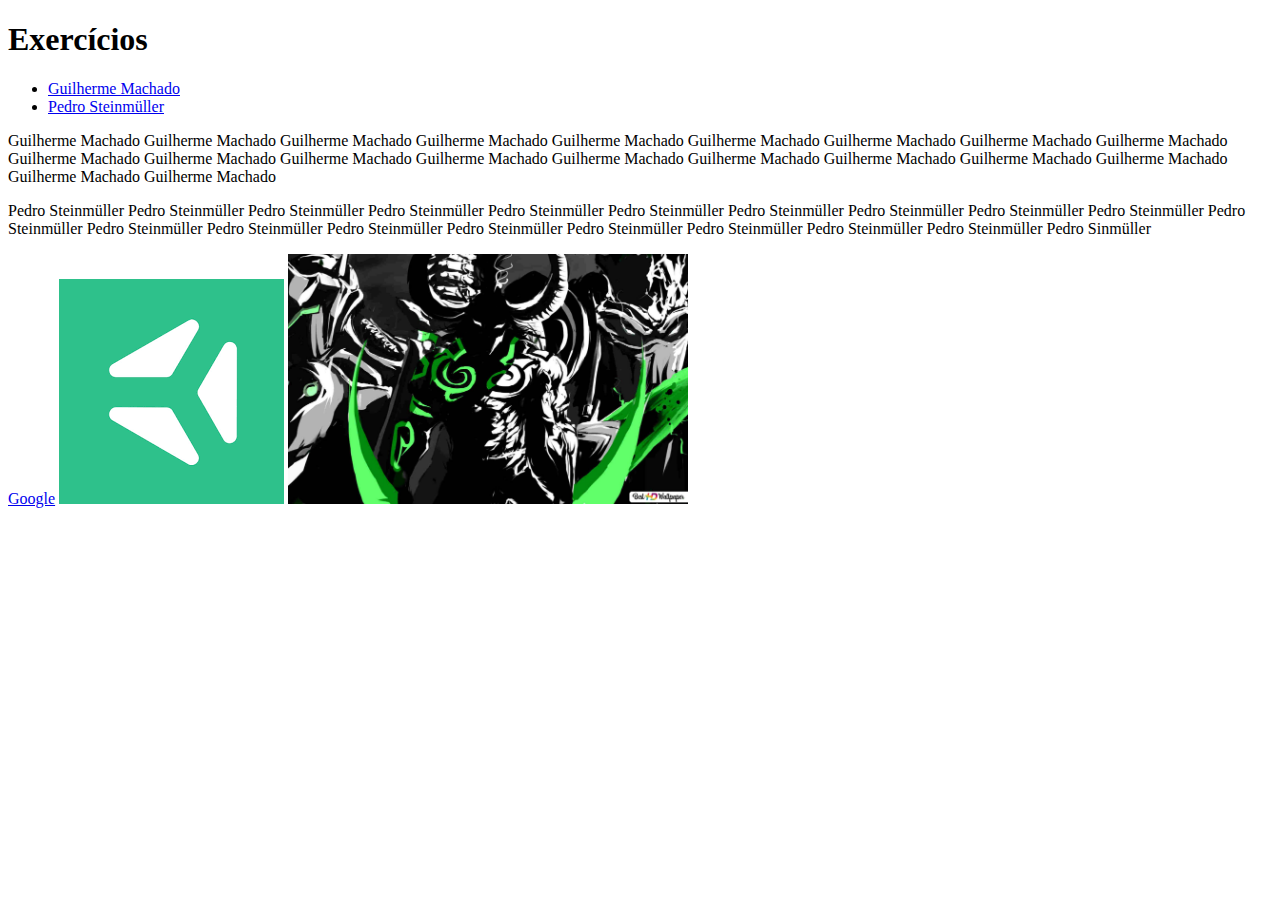
<file: Fundamentos/Bloco 03: Introdução a HTML e CSS/index.html>
<!DOCTYPE html>
<html lang="pt-br">

<head>
    <meta charset="UTF-8">
    <title>HTML</title>
</head>

<body>
    <h1>Exercícios</h1>
    <ul>
        <li><a href="#p1">Guilherme Machado</a></li>
        <li><a href="#p2">Pedro Steinmüller</a></li>
    </ul>

    <p id="p1">Guilherme Machado Guilherme Machado Guilherme Machado Guilherme Machado Guilherme Machado 
        Guilherme Machado Guilherme Machado Guilherme Machado Guilherme Machado Guilherme Machado 
        Guilherme Machado Guilherme Machado Guilherme Machado Guilherme Machado Guilherme Machado 
        Guilherme Machado Guilherme Machado Guilherme Machado Guilherme Machado Guilherme Machado 
    </p>
    <p id="p2">Pedro Steinmüller Pedro Steinmüller Pedro Steinmüller Pedro Steinmüller Pedro Steinmüller 
        Pedro Steinmüller Pedro Steinmüller Pedro Steinmüller Pedro Steinmüller Pedro Steinmüller 
        Pedro Steinmüller Pedro Steinmüller Pedro Steinmüller Pedro Steinmüller Pedro Steinmüller 
        Pedro Steinmüller Pedro Steinmüller Pedro Steinmüller Pedro Steinmüller Pedro Sinmüller 
    </p>
    <a href="https://www.google.com" target="_blank">Google</a>
    <img src="[data-uri]"
        alt="Logo da Trybe">
    <img src="world-of-warcraft-hero-of-the-storm-papel-de-parede-1680x1050_5.jpg" alt="WoW - Ilidan Stormrage" width="400px">
</body>

</html>
</file>
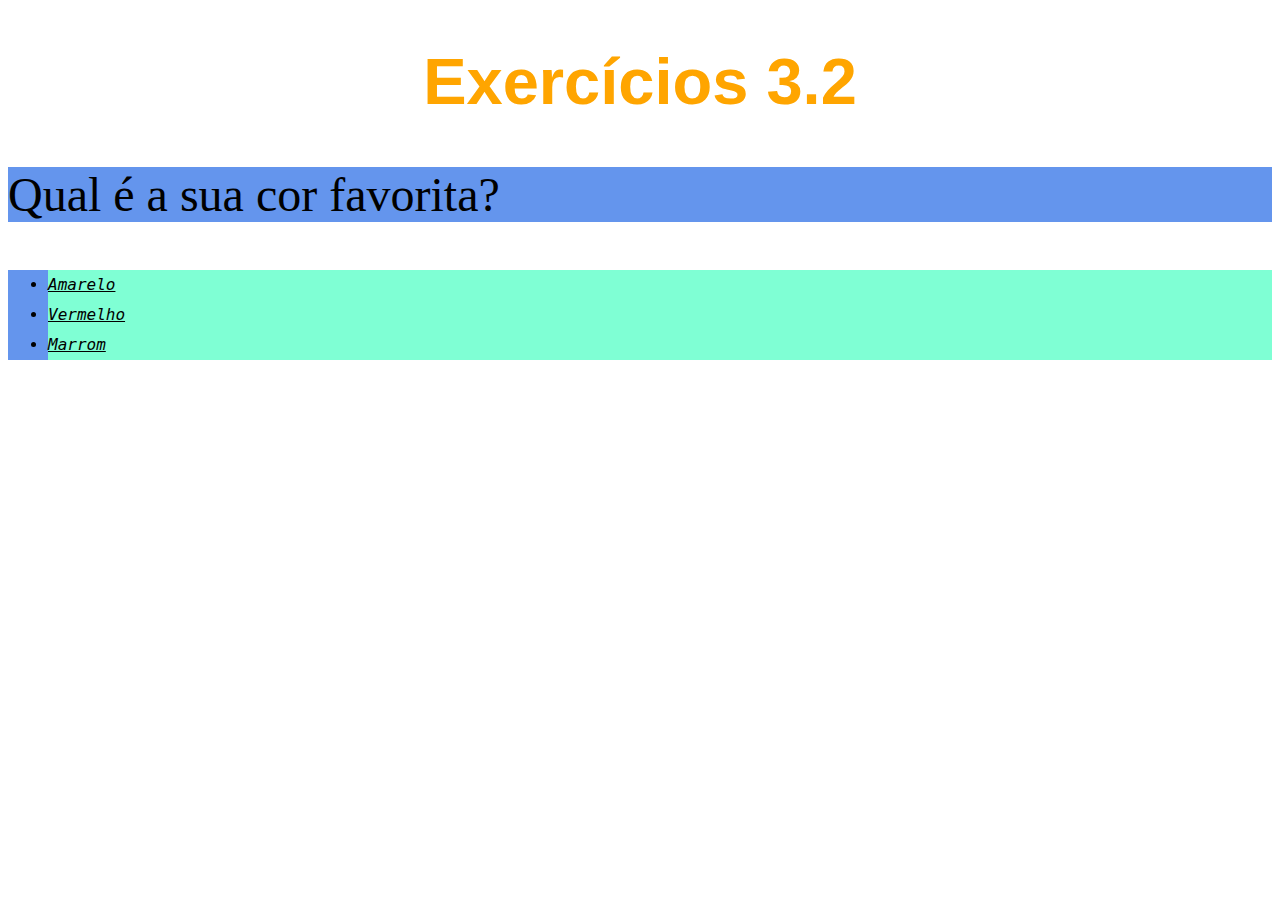
<file: Fundamentos/Bloco 03: Introdução a HTML e CSS/Dia 2: HTML & CSS - Primeiros passos em CSS/index.html>
<!DOCTYPE html>
<html lang="pt-br">

<head>
    <meta charset="UTF-8">
    <title>HTML</title>
    <link rel="stylesheet" type="text/css" href="style.css">
</head>

<body>
    <h1>Exercícios 3.2</h1>
    <p class="classcolor">Qual é a sua cor favorita?</p>
    <ul class="classcolor">
        <li class="licolor">Amarelo</li>
        <li class="licolor">Vermelho</li>
        <li class="licolor">Marrom</li>
    </ul>
</body>

</html>
</file>
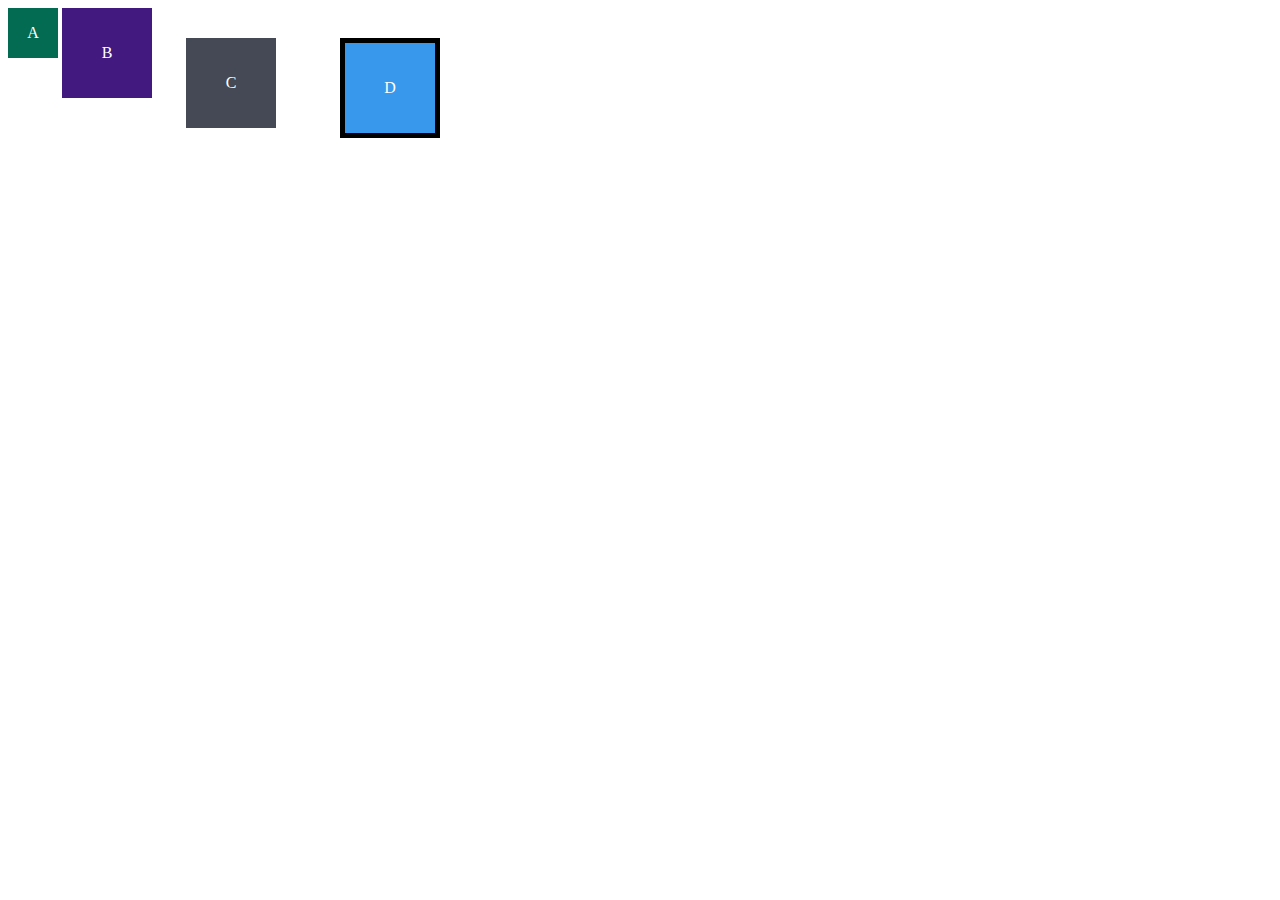
<file: Fundamentos/Bloco 03: Introdução a HTML e CSS/Dia 3: HTML & CSS - Seletores e posicionamento/index.html>
<!DOCTYPE html>
<html lang="en">

<head>
    <meta charset="UTF-8">
    <meta name="viewport" content="width=device-width, initial-scale=1.0">
    <title>Exercício de Fixação: box model</title>
    <link rel="stylesheet" href="style.css">
</head>

<body>
    <div class="caixa width-and-height" style="background: #036b52">A</div>
    <div class="caixa width-and-height padding" style="background: #41197f;">B</div>
    <div class="caixa width-and-height padding margin" style="background: #444955">C</div>
    <div class="caixa width-and-height padding margin border" style="background: #3898EC">D</div>
</body>

</html>
</file>
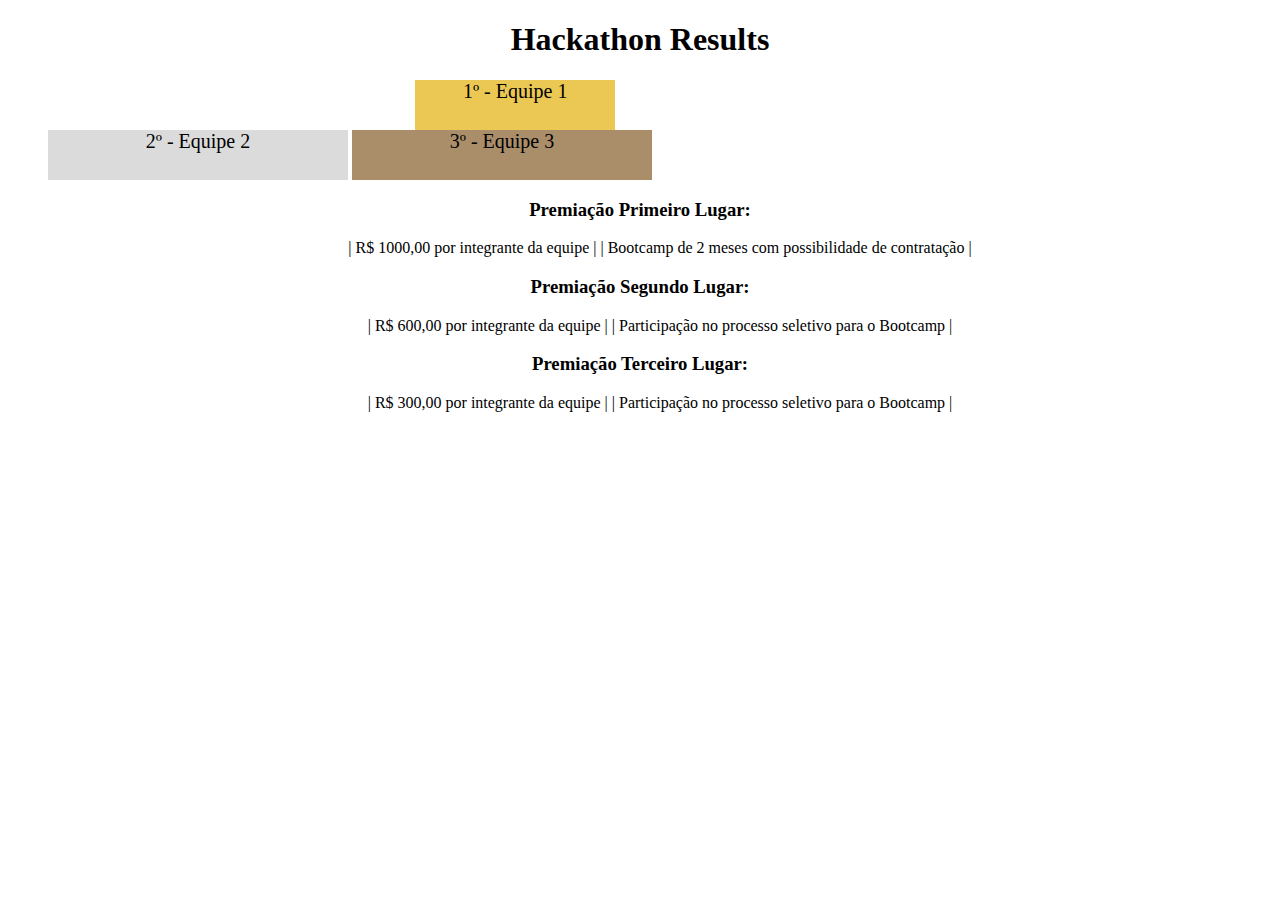
<file: Fundamentos/Bloco 03: Introdução a HTML e CSS/Dia 4: HTML Semântico/index.html>
<!DOCTYPE html>
<html lang="pt">

<head>
    <meta charset="UTF-8">
    <meta name="viewport" content="width=device-width, initial-scale=1.0">
    <title>Ranking</title>
    <style>
        h1 {
            text-align: center;
        }

        .first {
            background-color: rgb(235, 200, 84);
            font-size: 20px;
            height: 50px;
            text-align: center;
            width: 200px;
            margin-left: 30%;
            margin-right: 30%;
            display: block;
        }

        .second {
            background-color: rgb(219, 219, 219);
            font-size: 20px;
            height: 50px;
            text-align: center;
            width: 300px;
        }

        .third {
            background-color: rgb(170, 142, 106);
            font-size: 20px;
            height: 50px;
            text-align: center;
            width: 300px;
        }

        .section_prize {
            text-align: center;
        }

        .centralized {
            text-align: center;

        }

        .li_inline {
            display: inline-block;
        }
    </style>
</head>

<body>
    <header>
        <h1 class="centralized">Hackathon Results</h1>
    </header>
    <section>
        <ul>
            <li class="first">1º - Equipe 1</li>
            <li class="second li_inline">2º - Equipe 2</li>
            <li class="third li_inline">3º - Equipe 3</li>
        </ul>
    </section>
    <section class="section_prize">
        <h3>Premiação Primeiro Lugar:</h3>
        <ul>
            <li class="li_inline">| R$ 1000,00 por integrante da equipe |</li>
            <li class="li_inline">| Bootcamp de 2 meses com possibilidade de contratação |</li>
        </ul>
        <h3>Premiação Segundo Lugar:</h3>
        <ul>
            <li class="li_inline">| R$ 600,00 por integrante da equipe |</li>
            <li class="li_inline">| Participação no processo seletivo para o Bootcamp |</li>
        </ul>
        <h3>Premiação Terceiro Lugar:</h3>
        <ul>
            <li class="li_inline">| R$ 300,00 por integrante da equipe |</li>
            <li class="li_inline">| Participação no processo seletivo para o Bootcamp |</li>
        </ul>
    </section>
</body>

</html>
</file>
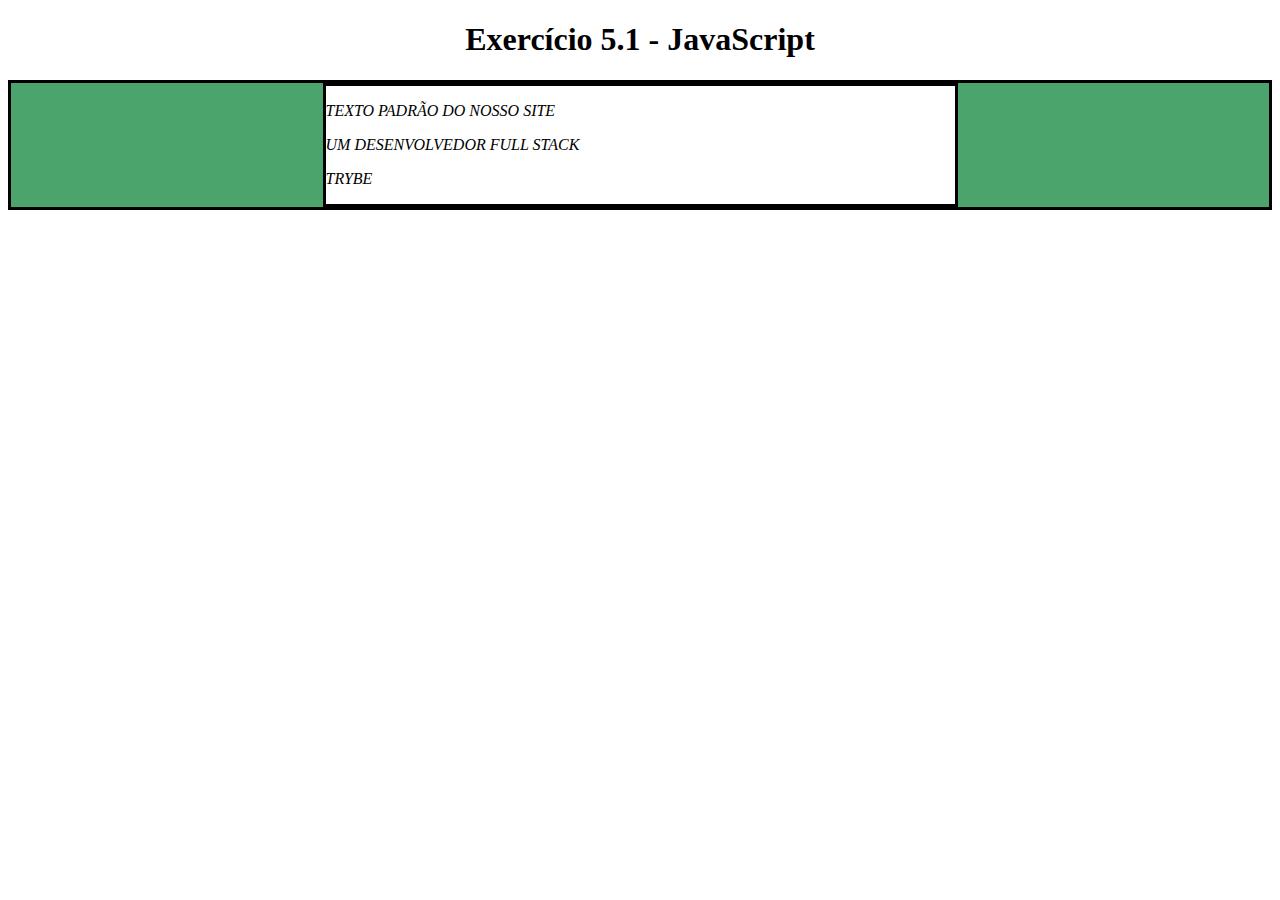
<file: Fundamentos/Bloco 5 - JavaScript: DOM, Eventos e Web Storage/dia-1-javascript-dom-e-seletores/index.html>
<!DOCTYPE html>
<html>

<head>
    <meta charset="UTF-8" />
    <meta name="viewport" content="width=device-width" />
    <title>Exercício 5.1</title>

    <style>
        main,
        section {
            border-color: black;
            border-style: solid;
        }

        .title {
            text-align: center;
        }

        .main-content {
            background-color: yellow;
        }

        .main-content .center-content {
            background-color: red;
            width: 50%;
            margin: 0 auto;
        }

        .main-content .center-content p {
            font-style: italic;
        }
    </style>
</head>

<body>
    <header>
        <h1 class="title">Exercício 5.1 - JavaEscripito </h1>
    </header>
    <main class="main-content">
        <section class="center-content">
            <p>Texto padrão do nosso site</p>
            <p>-----</p>
            <p>Trybe</p>
        </section>
    </main>
    <script>
        /*
        Aqui você vai modificar os elementos já existentes utilizando apenas as funções:
        - document.getElementById()
        - document.getElementsByClassName()
        - document.getElementsByTagName()
        Crie uma função que mude o texto na tag <p>-----</p> para uma descrição de como você se vê daqui a 2 anos. (Não gaste tempo pensando no texto e sim realizando o exercício)
        Crie uma função que mude a cor do quadrado amarelo para o verde da Trybe (rgb(76,164,109)).
        Crie uma função que mude a cor do quadrado vermelho para branco.
        Crie uma função que corrija o texto da tag <h1>.
        Crie uma função que modifique todo o texto da tag <p> para maiúsculo.
        Crie uma função que exiba o conteúdo de todas as tags <p> no console.
        */
        document.getElementsByTagName('p')[1].innerText = 'Um desenvolvedor full stack';
        document.getElementsByClassName("main-content")[0].style.backgroundColor = "rgb(76,164,109)";
        document.getElementsByClassName("center-content")[0].style.backgroundColor = "white";
        document.getElementsByTagName("h1")[0].innerText = "Exercício 5.1 - JavaScript";
        
        let upperCase = document.getElementsByTagName("p");
        for (let i = 0; i < upperCase.length; i += 1) {
            upperCase[i].innerHTML = upperCase[i].innerText.toUpperCase();
        }

        let showText = document.getElementsByTagName("p");
        for (let i = 0; i < upperCase.length; i += 1) {
            console.log(showText[i].innerText);
        }
    </script>
</body>

</html>
</file>
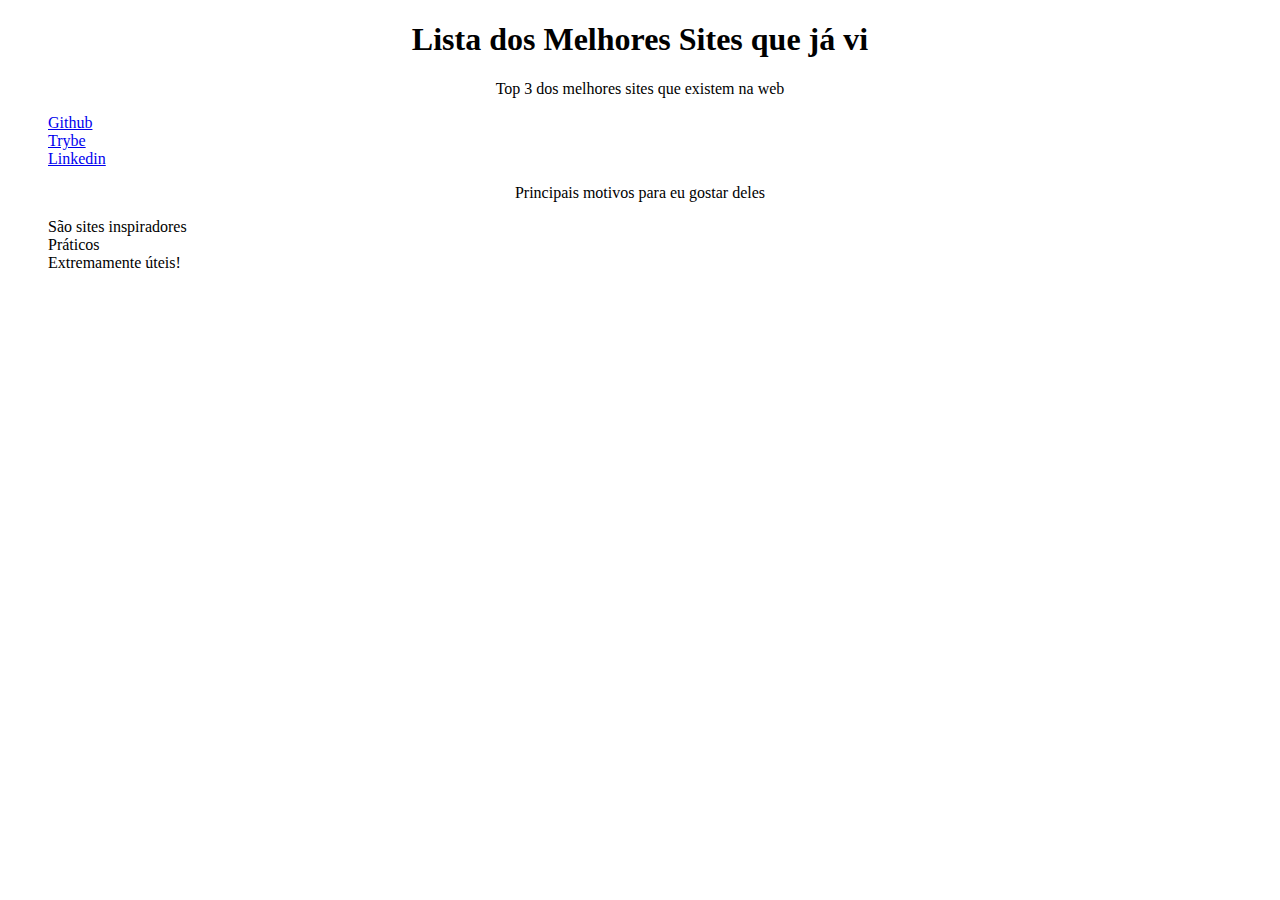
<file: Fundamentos/Bloco 03: Introdução a HTML e CSS/Dia 3: HTML & CSS - Seletores e posicionamento/index3.html>
<!DOCTYPE html>
<html lang="pt-br">

<head>
    <meta charset="UTF-8">
    <title>Agrupando Seletores</title>
    <link rel="stylesheet" href="style3.css">
</head>

<body>
    <h1>Lista dos Melhores Sites que já vi</h1>
    <p>Top 3 dos melhores sites que existem na web</p>
    <ol>
        <li><a href="https://github.com/" target="_blank">Github</a></li>
        <li><a href="https://www.betrybe.com/" target="_blank">Trybe</a></li>
        <li><a href="https://www.linkedin.com/" target="_blank">Linkedin</a></li>
    </ol>
    <p>Principais motivos para eu gostar deles</p>
    <ul>
        <li>São sites inspiradores</li>
        <li>Práticos</li>
        <li>Extremamente úteis!</li>
    </ul>
</body>



</html>
</file>
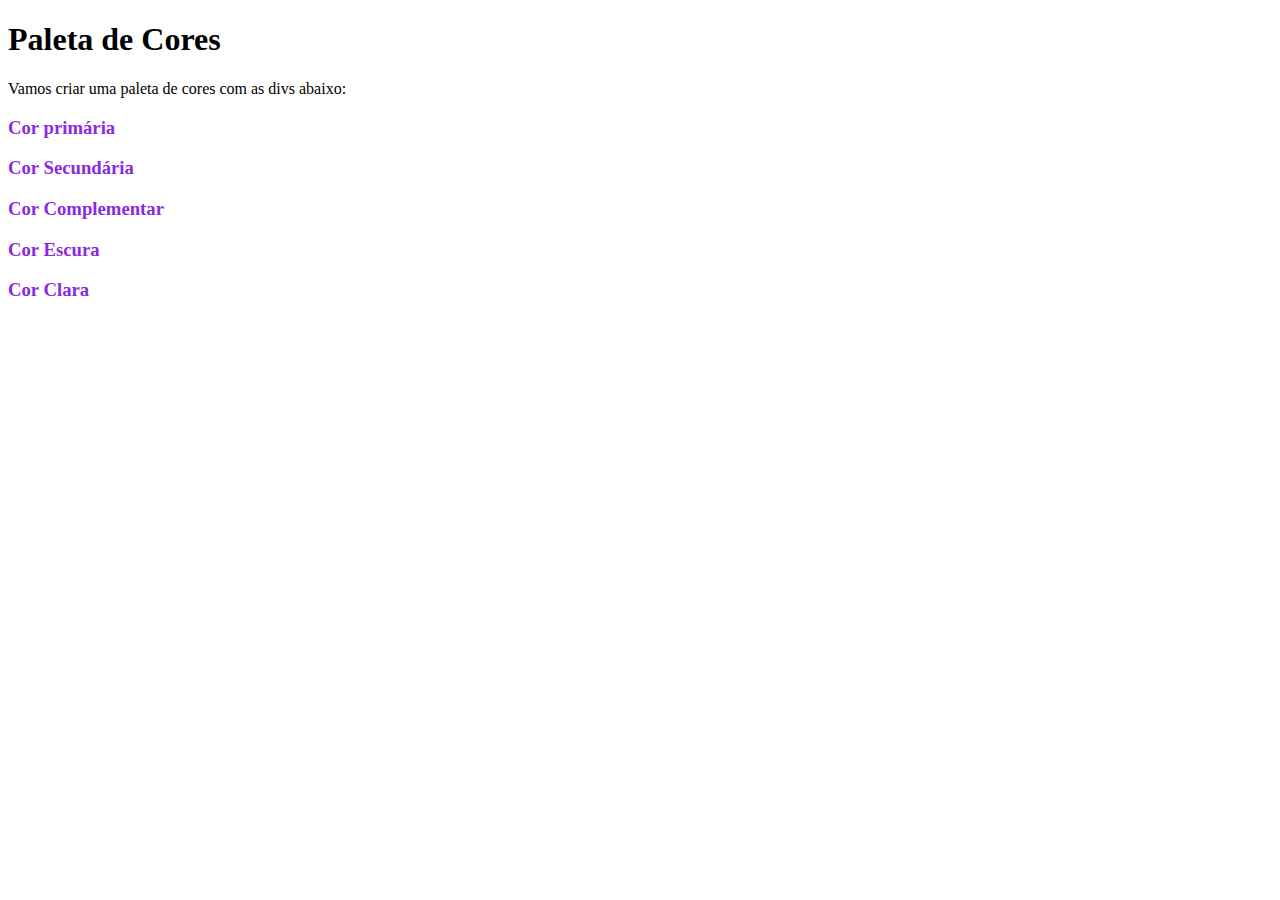
<file: Fundamentos/Bloco 03: Introdução a HTML e CSS/Dia 3: HTML & CSS - Seletores e posicionamento/index4.html>
<!DOCTYPE html>
<html lang="pt-br">

<head>
    <meta charset="UTF-8" />
    <title>Pseudoclasses</title>
    <link rel="stylesheet" href="style4.css" />
</head>

<body>
    <h1>Paleta de Cores</h1>
    <p>Vamos criar uma paleta de cores com as divs abaixo:</p>
    <div>
        <h3>Cor primária</h3>
    </div>
    <div>
        <h3>Cor Secundária</h3>
    </div>
    <div>
        <h3>Cor Complementar</h3>
    </div>
    <div>
        <h3>Cor Escura</h3>
    </div>
    <div>
        <h3>Cor Clara</h3>
    </div>
</body>

</html>
</file>
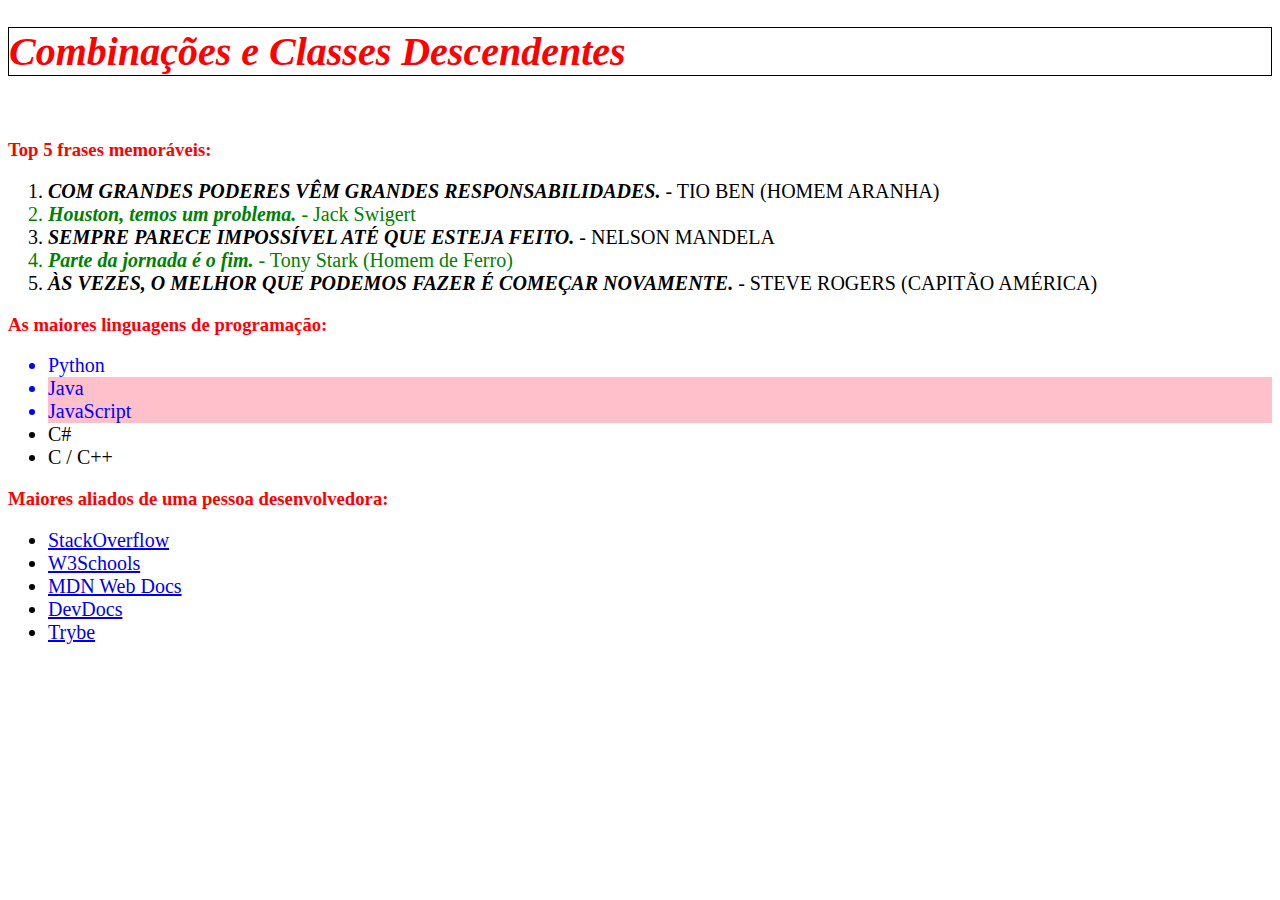
<file: Fundamentos/Bloco 03: Introdução a HTML e CSS/Dia 3: HTML & CSS - Seletores e posicionamento/index5.html>
<!DOCTYPE html>
<html lang="pt-br">

<head>
    <meta charset="UTF-8">
    <link rel="stylesheet" href="style5.css">
    <title>#GoTrybe</title>
</head>

<body>
    <h1 class="italico"><em>Combinações e Classes Descendentes</em></h1>
    <br />
    <h3>Top 5 frases memoráveis:</h3>
    <ol>
        <li class="numeroImpar"><em>Com grandes poderes vêm grandes responsabilidades.</em> - Tio Ben (Homem Aranha)</li>
        <li class="numeroPar"><em>Houston, temos um problema.</em> - Jack Swigert</li>
        <li class="numeroImpar"><em>Sempre parece impossível até que esteja feito.</em> - Nelson Mandela</li>
        <li class="numeroPar"><em>Parte da jornada é o fim.</em> - Tony Stark (Homem de Ferro)</li>
        <li class="numeroImpar"><em>Às vezes, o melhor que podemos fazer é começar novamente.</em> - Steve Rogers (Capitão América)</li>
    </ol>
    <h3>As maiores linguagens de programação:</h3>
    <ul>
        <li class="corAzul">Python</li>
        <li class="corAzul fundoRosa">Java</li>
        <li class="corAzul fundoRosa">JavaScript</li>
        <li>C#</li>
        <li>C / C++</li>
    </ul>
    <h3>Maiores aliados de uma pessoa desenvolvedora:</h3>
    <ul class="aliados">
        <li>
            <a class="laranja" href="https://pt.stackoverflow.com/" target="_blank">StackOverflow</a>
        </li>
        <li>
            <a class="verde" href="https://www.w3schools.com/" target="_blank">W3Schools</a>
        </li>
        <li>
            <a href="https://developer.mozilla.org/pt-BR/" target="_blank">MDN Web Docs</a>
        </li>
        <li>
            <a href="https://devdocs.io/" target="_blank">DevDocs</a>
        </li>
        <li>
            <a href="https://app.betrybe.com/" target="_blank">Trybe</a>
        </li>
    </ul>
</body>

</html>
</file>
<file: Fundamentos/Bloco 03: Introdução a HTML e CSS/Dia 2: HTML & CSS - Primeiros passos em CSS/style.css>
body {
    font-size: 16px;
}

h1 {
    font-size: 65px;
    color: orange;
    font-family: sans-serif;
    text-align: center;
}

p {
    font-weight: 60px;
    font-size: 3em;
}

ul {
    background-color: blueviolet;
    font-style: italic;
    font-family: monospace;
    line-height: 30px;
    text-decoration: underline;

}

.classcolor {
    background-color: cornflowerblue;
}

.licolor {
    background-color: aquamarine;
}
</file>
<file: Fundamentos/Bloco 03: Introdução a HTML e CSS/Dia 3: HTML & CSS - Seletores e posicionamento/style.css>
.caixa {
    color: white;
    display: inline-block;
    line-height: 50px;
    text-align: center;
    vertical-align: top;
}

.width-and-height {
    height: 50px;
    width: 50px;
}

/* insira na classe abaixo um padding de 20px para aplicá-lo aos itens B, C e D */
.padding {
    padding: 20px;

}

/* insira na classe abaixo uma margem de 30px para aplicá-la aos itens C e D */
.margin {
    margin: 30px;

}

/* insira na classe abaixo uma borda com valor '5px solid black' para aplicá-la ao item D */
.border {
    border: 5px solid black;

}
</file>
<file: Fundamentos/Bloco 03: Introdução a HTML e CSS/Dia 3: HTML & CSS - Seletores e posicionamento/style3.css>
h1,
p {
    text-align: center;
}

li:hover {
    background-color: blueviolet;
}

li:active {
    font-family: monospace;
}

ol,
ul {
    list-style: none;
}
</file>
<file: Fundamentos/Bloco 03: Introdução a HTML e CSS/Dia 3: HTML & CSS - Seletores e posicionamento/style4.css>
div:hover {
    border: 3px solid red;
}

div {
    color: blueviolet;
    
}
</file>
<file: Fundamentos/Bloco 03: Introdução a HTML e CSS/Dia 3: HTML & CSS - Seletores e posicionamento/style5.css>
.numeroPar {
    color: green;
}

.numeroImpar {
    text-transform: uppercase;
}

.italico {
    font-size: 40px;
    border: 1px solid black;
}

.corAzul {
    color: blue;
}

.fundoRosa {
    background-color: pink;
}

.aliados .laranja a:hover {
    color: orange;
    font-weight: bold;
}

.aliados .verde a:hover {
    color: green;
    font-weight: bold;
}

.preta {
    color: black;
    font-weight: bold;
}

.amarela {
    color: yellow;
    font-weight: bold;
}

.verdeTrybe {
    color: rgb(61, 167, 61);
    font-weight: bold;
}

h1, h3 {
    color: red;
}

li {
    font-size: 20px;
}

li em {
    font-weight: bold;
}
</file>
